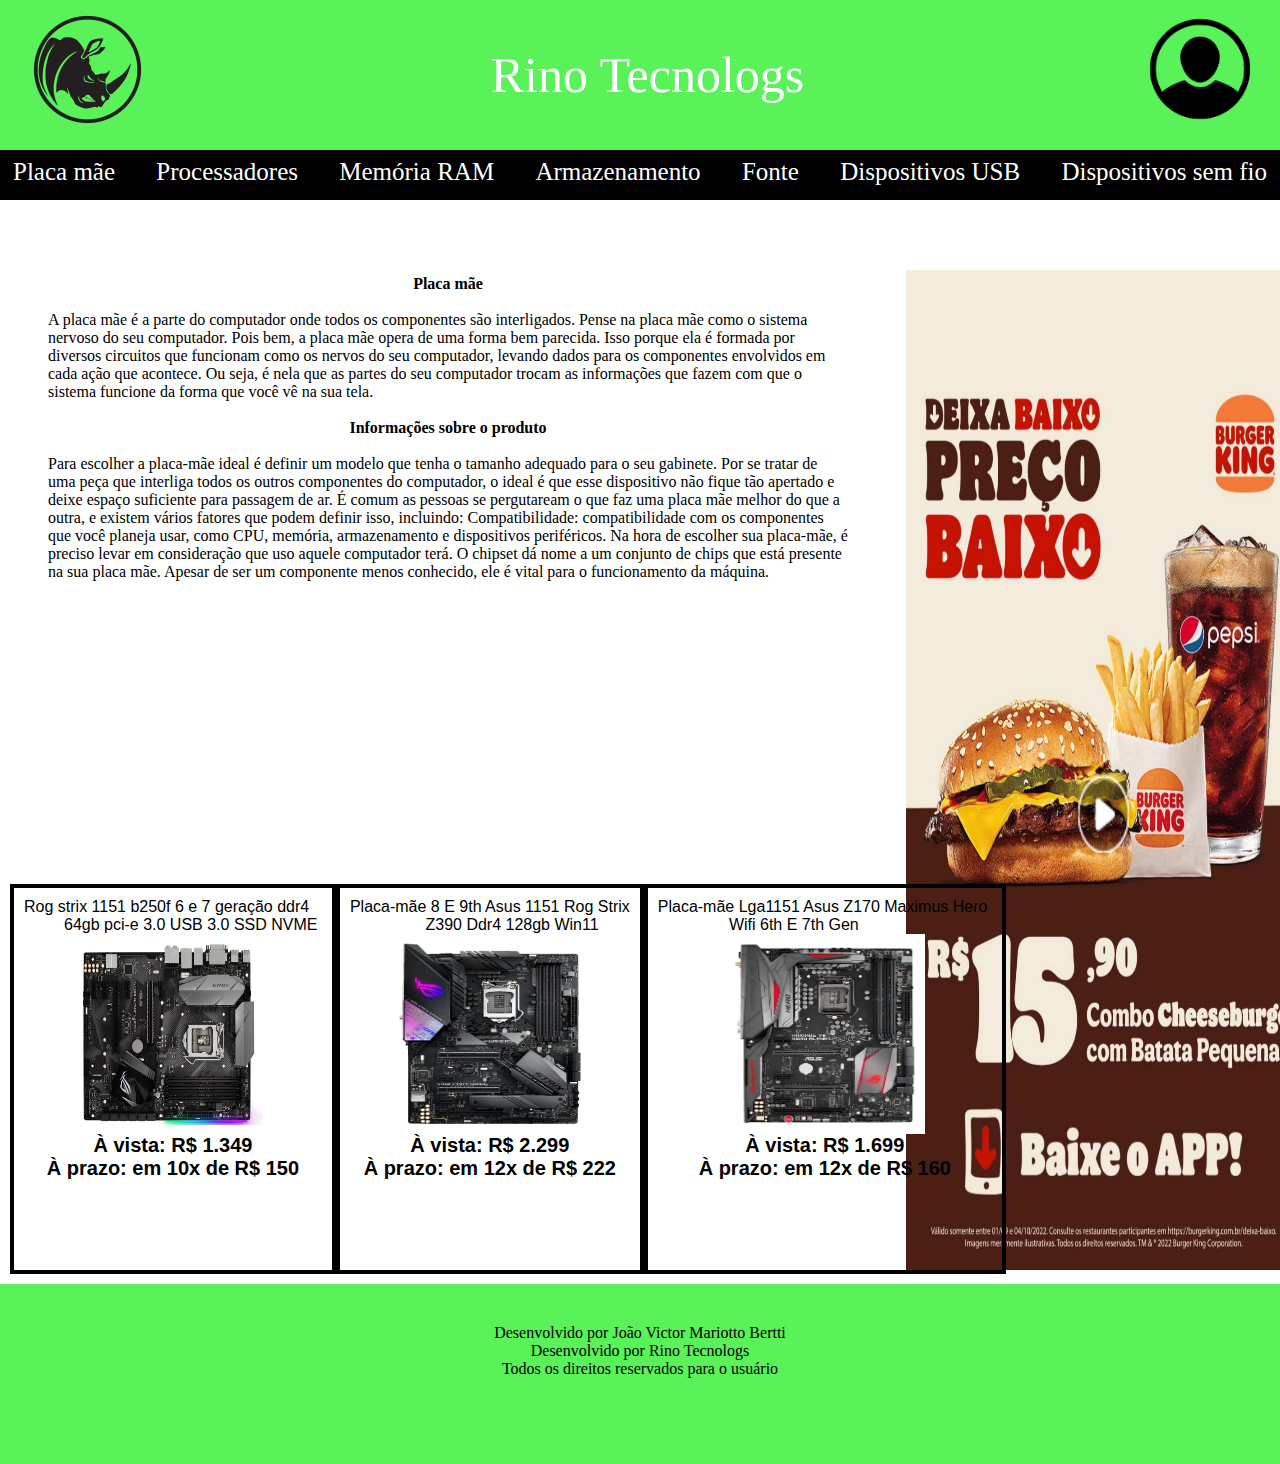
<file: index.html>
<!DOCTYPE html>
<html lang="en">
<head>
    <meta charset="UTF-8">
    <meta http-equiv="X-UA-Compatible" content="IE=edge">
    <meta name="viewport" content="width=device-width, initial-scale=1.0">
    <title> Chú Passeios  </title>
    <link rel="stylesheet" href="style.css">
</head>
<body>
    <header class="header">
    <a href="/"> <img src="Rino48.png" width="125px" height="125px"> </a>
    <a href="/"> Rino Tecnologs   </a>
    <a href="/"> <img src="usuário2.0.png" width="110px" height="110px"> </a>
    </header>

     <div>
        <nav>
           <ul class="menu"> 
            <li><a href="/"> Placa mãe </a> </li>
            <li><a href="/"> Processadores </a> </li>
            <li><a href="/"> Memória RAM </a> </li>
            <li><a href="/"> Armazenamento </a> </li>
            <li> <a href="/"> Fonte</a> </li>
            <li> <a href="/">Dispositivos USB</a> </li>
            <li> <a href="/">Dispositivos sem fio</a> </li>
          </ul>
        </nav>
     </div>

     <main class="grid"> 

    <div class="foto">
    <img src="burguer king.jpeg" width="400px" height="1000px">
</div> 

        <section class="texto">
            <div class="teste">

        <h4 class="Título"> Placa mãe </h4>
        <br>
        <p> A placa mãe é a parte do computador onde todos os componentes são interligados. Pense na placa mãe como o sistema nervoso do seu computador. Pois bem, a placa mãe opera de uma forma bem parecida. Isso porque ela é formada por diversos circuitos que funcionam como os nervos do seu computador, levando dados para os componentes envolvidos em cada ação que acontece. Ou seja, é nela que as partes do seu computador trocam as informações que fazem com que o sistema funcione da forma que você vê na sua tela. </p>
        <br>
        <h4 class="Título"> Informações sobre o produto </h4>
        <br>
        <p> Para escolher a placa-mãe ideal é definir um modelo que tenha o tamanho adequado para o seu gabinete. Por se tratar de uma peça que interliga todos os outros componentes do computador, o ideal é que esse dispositivo não fique tão apertado e deixe espaço suficiente para passagem de ar. 
            É comum as pessoas se pergutaream o que faz uma placa mãe melhor do que a outra, e existem vários fatores que podem definir isso, incluindo: Compatibilidade: compatibilidade com os componentes que você planeja usar, como CPU, memória, armazenamento e dispositivos periféricos. 
            Na hora de escolher sua placa-mãe, é preciso levar em consideração que uso aquele computador terá. O chipset dá nome a um conjunto de chips que está presente na sua placa mãe. Apesar de ser um componente menos conhecido, ele é vital para o funcionamento da máquina. 
        </p>
       
    </div>
    </section>
      
        <section class="produto">
         <div class="item">
            <pre>Rog strix 1151 b250f 6 e 7 geração ddr4 
         64gb pci-e 3.0 USB 3.0 SSD NVME </pre>
            <img src="Placa mãe.webp" width="200" height="200">
            <h2 class="preço"> À vista: R$ 1.349 </h2>
            <h2 class="preço">À prazo: em 10x de R$ 150</h2>

         </div>
         <div class="item">
            <pre>Placa-mãe 8 E 9th Asus 1151 Rog Strix
                 Z390 Ddr4 128gb Win11 </pre>
            <img src="Placa mãe 2.webp" width="200" height="200">
            <h2 class="preço"> À vista: R$ 2.299 </h2>
            <h2 class="preço">À prazo: em 12x de R$ 222</h2>

         </div>
         <div class="item">
            <pre>Placa-mãe Lga1151 Asus Z170 Maximus Hero 
                Wifi 6th E 7th Gen </pre>
            <img src="Placa mãe 3.webp" width="200" height="200">
            <h2 class="preço"> À vista: R$ 1.699 </h2>
            <h2 class="preço">À prazo: em 12x de R$ 160</h2>

         </div>
        </section>

     </main>
     <footer class="footer">
         <p>  Desenvolvido por João Victor Mariotto Bertti </p>
         <p> Desenvolvido por Rino Tecnologs</p>
         <p> Todos os direitos reservados para o usuário</p>
     </footer>
    
</body>
</html>
</file>
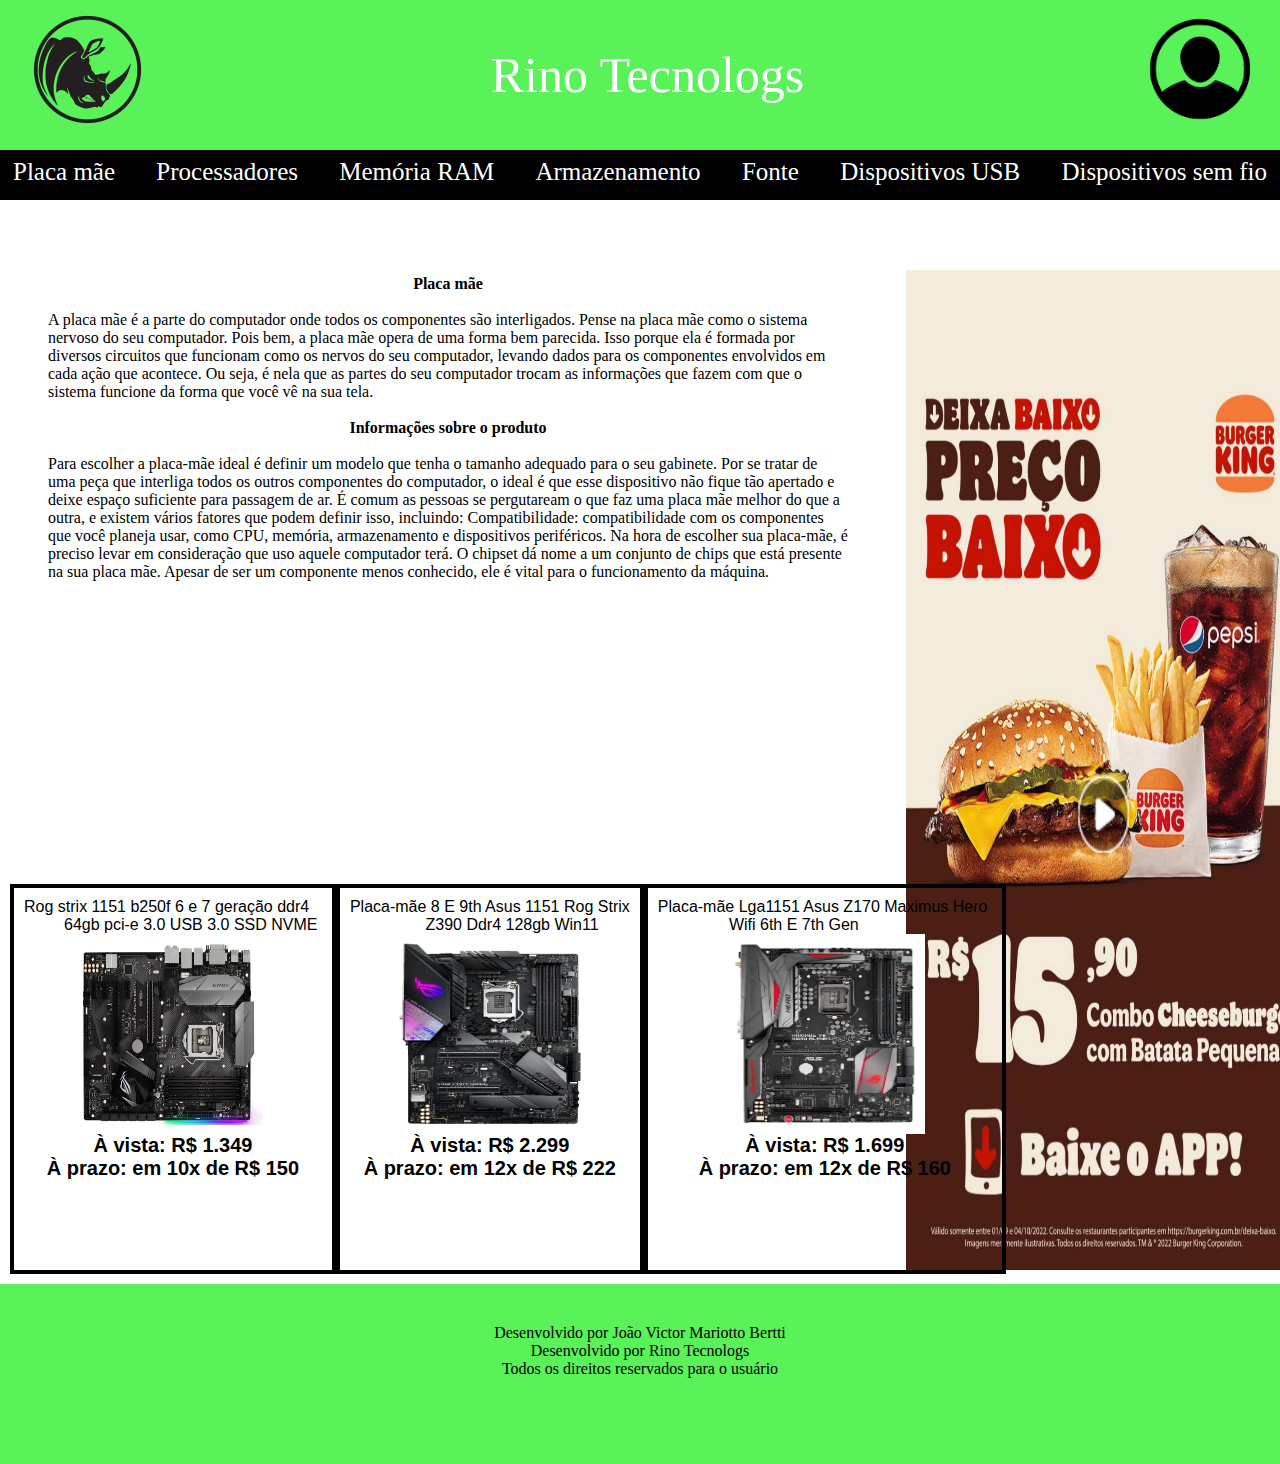
<file: placa.html>
<!DOCTYPE html>
<html lang="en">
<head>
    <meta charset="UTF-8">
    <meta http-equiv="X-UA-Compatible" content="IE=edge">
    <meta name="viewport" content="width=device-width, initial-scale=1.0">
    <title> Chú Passeios  </title>
    <link rel="stylesheet" href="style.css">
</head>
<body>
    <header class="header">
    <a href="/"> <img src="Rino48.png" width="125px" height="125px"> </a>
    <a href="/"> Rino Tecnologs   </a>
    <a href="/"> <img src="usuário2.0.png" width="110px" height="110px"> </a>
    </header>

     <div>
        <nav>
           <ul class="menu"> 
            <li><a href="placa.html"> Placa mãe </a> </li>
            <li><a href="processador.html"> Processadores </a> </li>
            <li><a href="memoria.html"> Memória RAM </a> </li>
            <li><a href="armazenamento.html"> Armazenamento </a> </li>
            <li> <a href="fonte.html"> Fonte</a> </li>
            <li> <a href="usb.html">Dispositivos USB</a> </li>
            <li> <a href="semfio.html">Dispositivos sem fio</a> </li>
          </ul>
        </nav>
     </div>

     <main class="grid"> 

    <div class="foto">
    <img src="burguer king - Copia.jpeg" width="400px" height="1000px">
</div> 

        <section class="texto">
            <div class="teste">

        <h4 class="Título"> Placa mãe </h4>
        <br>
        <p> A placa mãe é a parte do computador onde todos os componentes são interligados. Pense na placa mãe como o sistema nervoso do seu computador. Pois bem, a placa mãe opera de uma forma bem parecida. Isso porque ela é formada por diversos circuitos que funcionam como os nervos do seu computador, levando dados para os componentes envolvidos em cada ação que acontece. Ou seja, é nela que as partes do seu computador trocam as informações que fazem com que o sistema funcione da forma que você vê na sua tela. </p>
        <br>
        <h4 class="Título"> Informações sobre o produto </h4>
        <br>
        <p> Para escolher a placa-mãe ideal é definir um modelo que tenha o tamanho adequado para o seu gabinete. Por se tratar de uma peça que interliga todos os outros componentes do computador, o ideal é que esse dispositivo não fique tão apertado e deixe espaço suficiente para passagem de ar. 
            É comum as pessoas se pergutaream o que faz uma placa mãe melhor do que a outra, e existem vários fatores que podem definir isso, incluindo: Compatibilidade: compatibilidade com os componentes que você planeja usar, como CPU, memória, armazenamento e dispositivos periféricos. 
            Na hora de escolher sua placa-mãe, é preciso levar em consideração que uso aquele computador terá. O chipset dá nome a um conjunto de chips que está presente na sua placa mãe. Apesar de ser um componente menos conhecido, ele é vital para o funcionamento da máquina. 
        </p>
       
    </div>
    </section>
      
        <section class="produto">
         <div class="item">
            <pre>Rog strix 1151 b250f 6 e 7 geração ddr4 
         64gb pci-e 3.0 USB 3.0 SSD NVME </pre>
            <img src="Placa mãe.webp" width="200" height="200">
            <h2 class="preço"> À vista: R$ 1.349 </h2>
            <h2 class="preço">À prazo: em 10x de R$ 150</h2>

         </div>
         <div class="item">
            <pre>Placa-mãe 8 E 9th Asus 1151 Rog Strix
                 Z390 Ddr4 128gb Win11 </pre>
            <img src="Placa mãe 2.webp" width="200" height="200">
            <h2 class="preço"> À vista: R$ 2.299 </h2>
            <h2 class="preço">À prazo: em 12x de R$ 222</h2>

         </div>
         <div class="item">
            <pre>Placa-mãe Lga1151 Asus Z170 Maximus Hero 
                Wifi 6th E 7th Gen </pre>
            <img src="Placa mãe 3.webp" width="200" height="200">
            <h2 class="preço"> À vista: R$ 1.699 </h2>
            <h2 class="preço">À prazo: em 12x de R$ 160</h2>

         </div>
        </section>

     </main>
     <footer class="footer">
         <p>  Desenvolvido por João Victor Mariotto Bertti </p>
         <p> Desenvolvido por Rino Tecnologs</p>
         <p> Todos os direitos reservados para o usuário</p>
     </footer>
    
</body>
</html>
</file>
<file: style.css>
*{
    margin: 0px;
    padding:0px;
    list-style: none;
}


.header{
    background-color: rgb(89, 242, 89);
    height: 100px;
    display: flex;
    justify-content: space-between;
    align-items: center;
    padding: 25px;
}

a{
    color: rgb(255, 255, 255);
    text-decoration: none;
    font-size: 50px;
    
}

.menu{
    background-color: black;
    border-top: 10px;
    font-size: 10px;
    height: 50px;
    display: flex;
    justify-content: space-between;
    text-decoration: none;
    margin-bottom: 60px;
}
    

.menu li a {
    text-decoration:none;
    font-size: 25px;
}

li {
    border: 10px;
    padding: 8px;
    margin-left: 5px;
    margin-right: 5px;
}

.foto{
    padding: 10px;
    grid-column:2;
    grid-row: 1/3;
}

.grid{
 display: grid;
 grid-template-columns: 70% 30% ;
 grid-template-rows: 60% 40%;
 justify-content: space-between;


}
.teste{
    max-width: 800px;
    display: flex;
    flex-direction: column;
    align-items: center;
}

.texto{

    padding: 15px;
    grid-column: 1;
    grid-row: 1;
    display: flex;
    justify-content: center;



}

.Título{
    text-align: center;
}

.produto{
    
    padding: 10px;
    grid-column: 1;
    grid-row: 2;
    display: flex;
    justify-content: space-around;
}

.item{
      display: flex;
      flex-direction: column;
      align-items: center;
      border: solid black 4px;
      padding: 10px;
      
}

.item pre{
    font-size: 16px;
    font-family: 'Franklin Gothic Medium', 'Arial Narrow', Arial, sans-serif;
}


.preço{
    font-size: 20px;
    font-family: 'Gill Sans', 'Gill Sans MT', Calibri, 'Trebuchet MS', sans-serif;
    display: flex;
    justify-content: space-around ;
   align-items: flex-end;
}

.footer{
    background-color: rgb(89, 242, 89);;
    text-align: center;
    height: 100px;
    padding: 40px;
    
}
</file>
